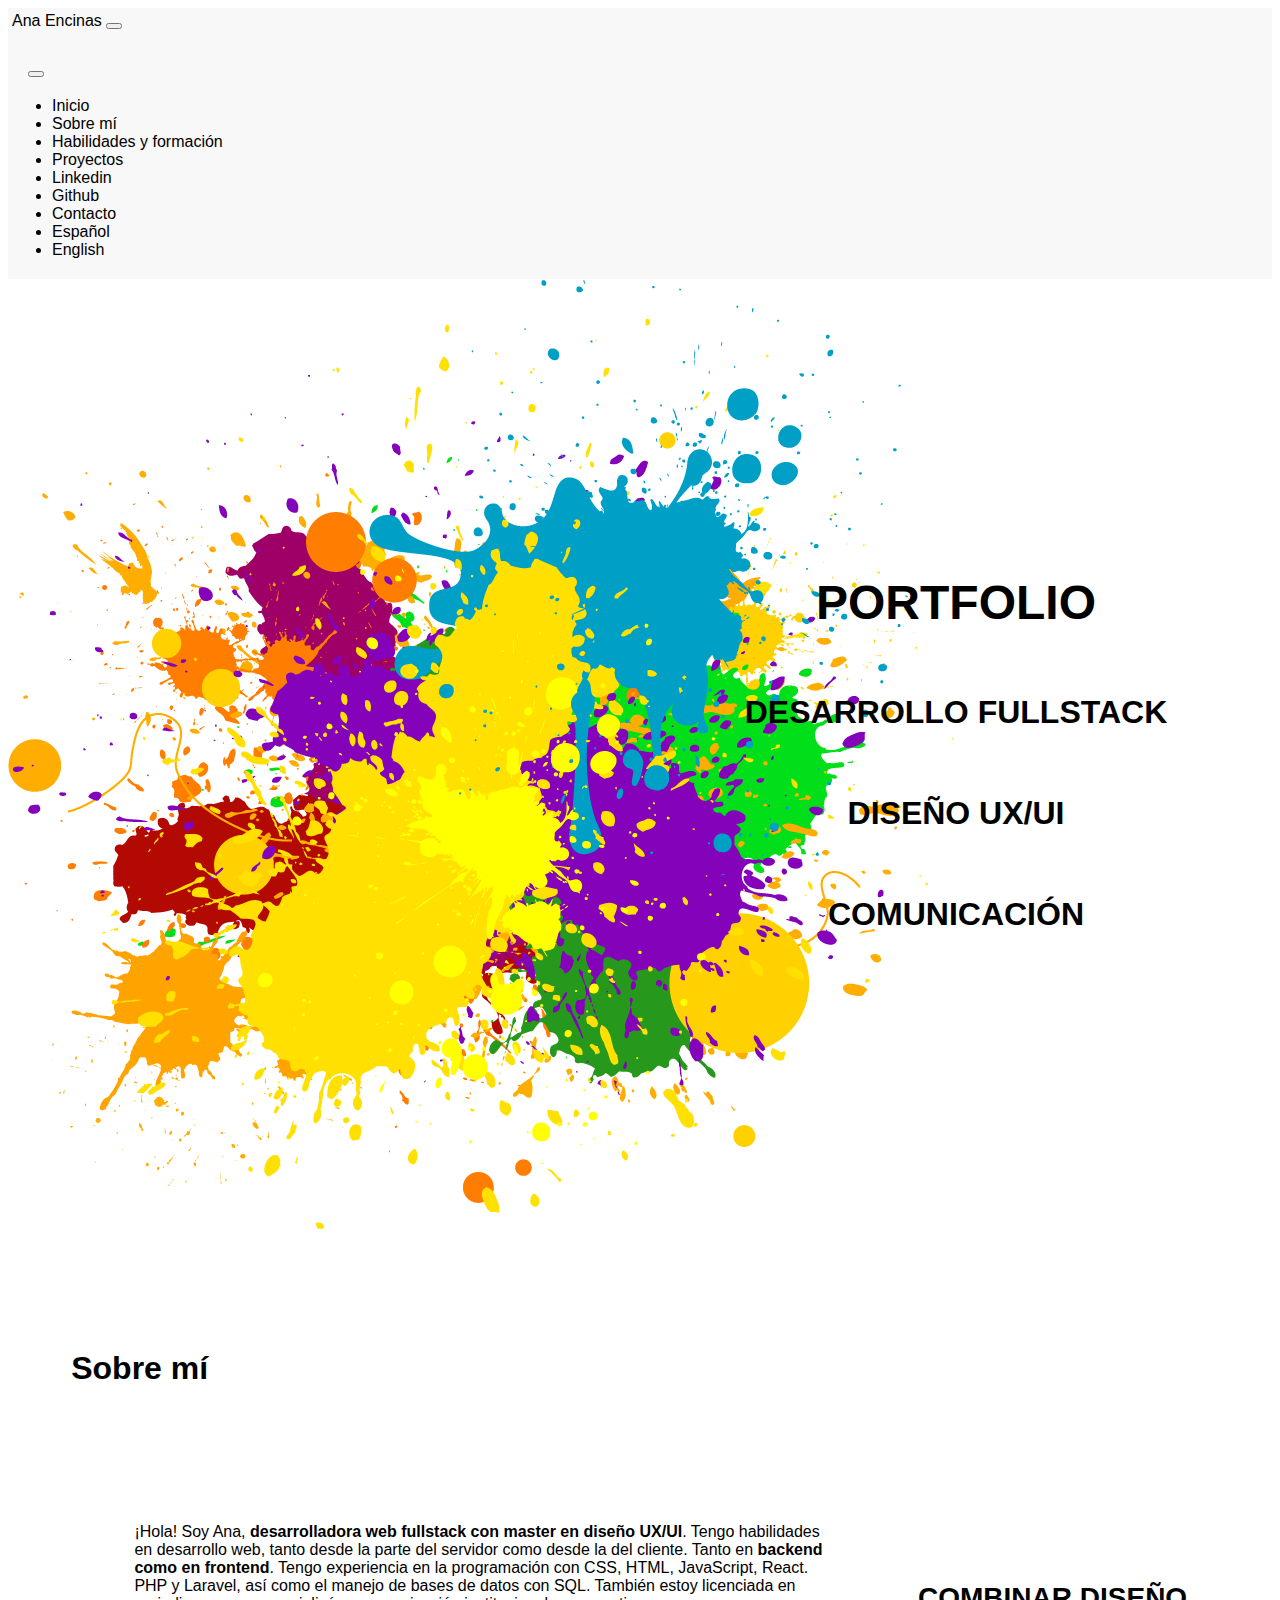
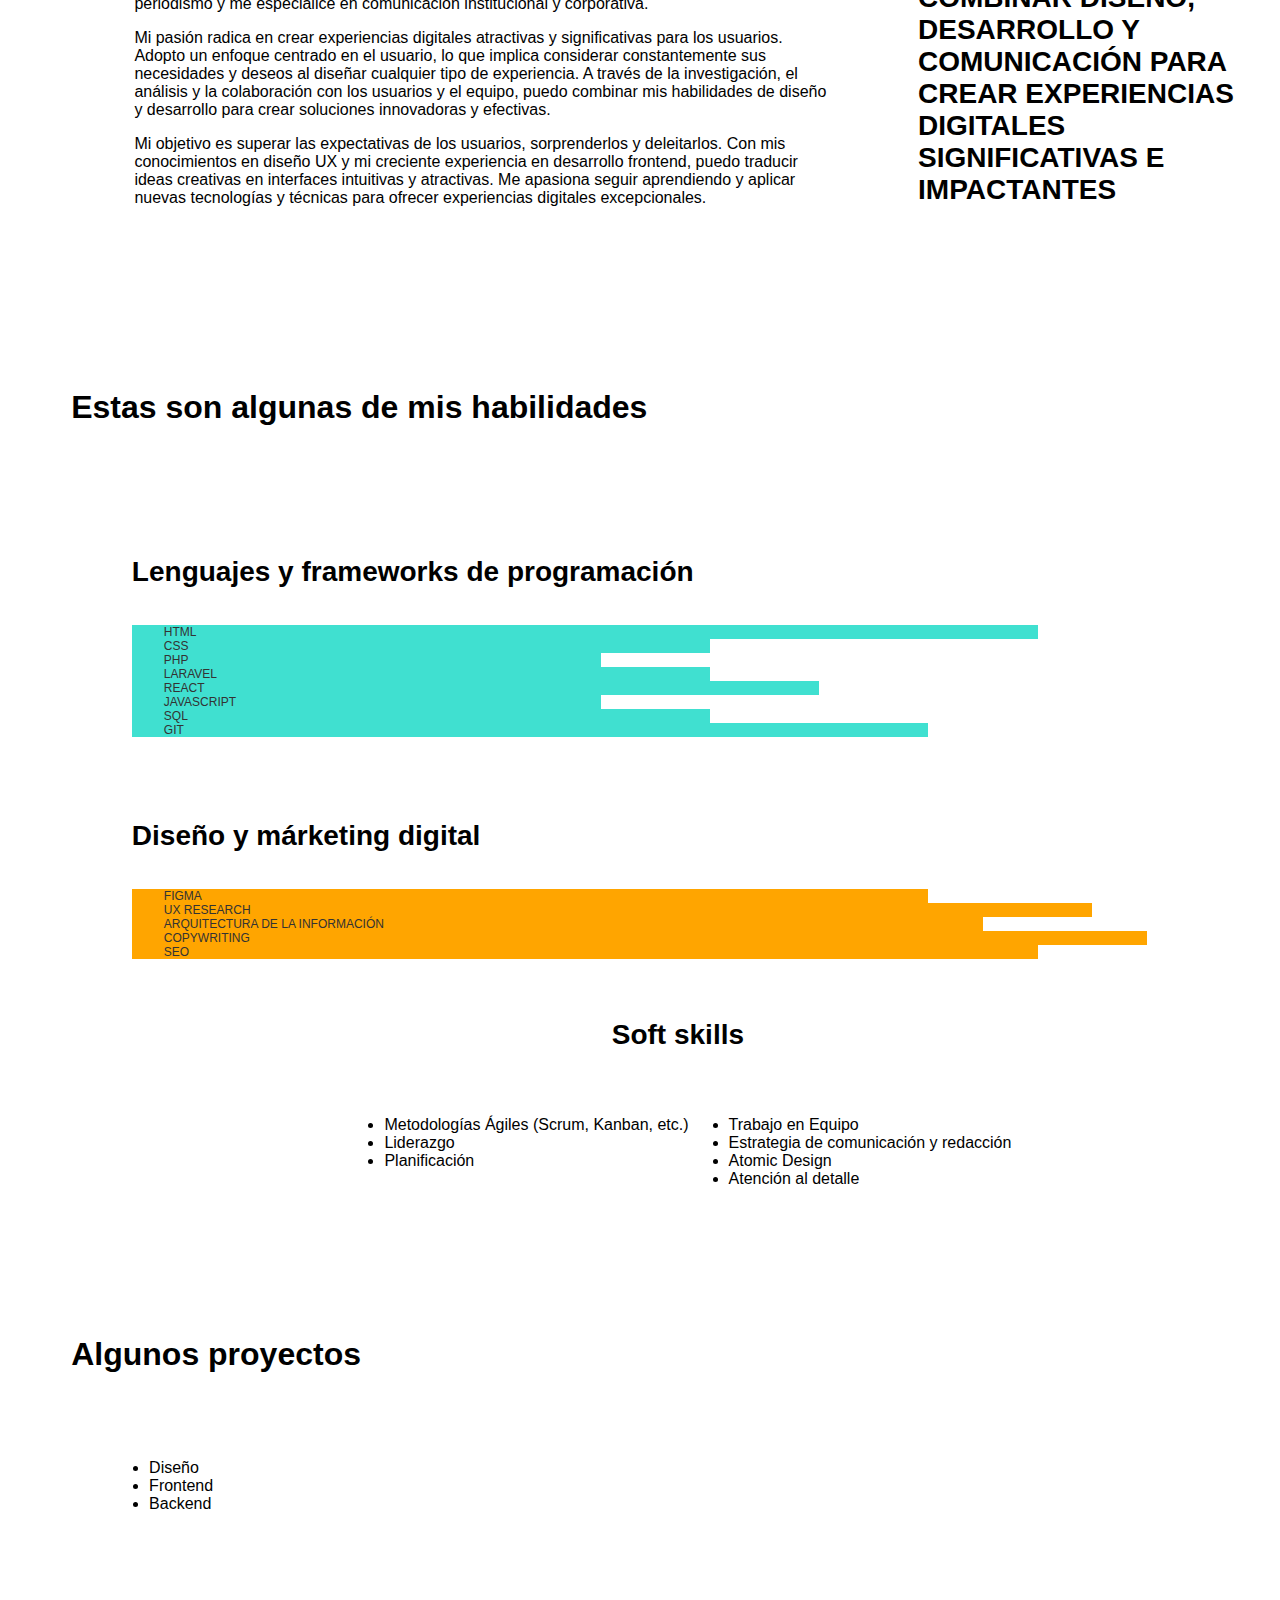
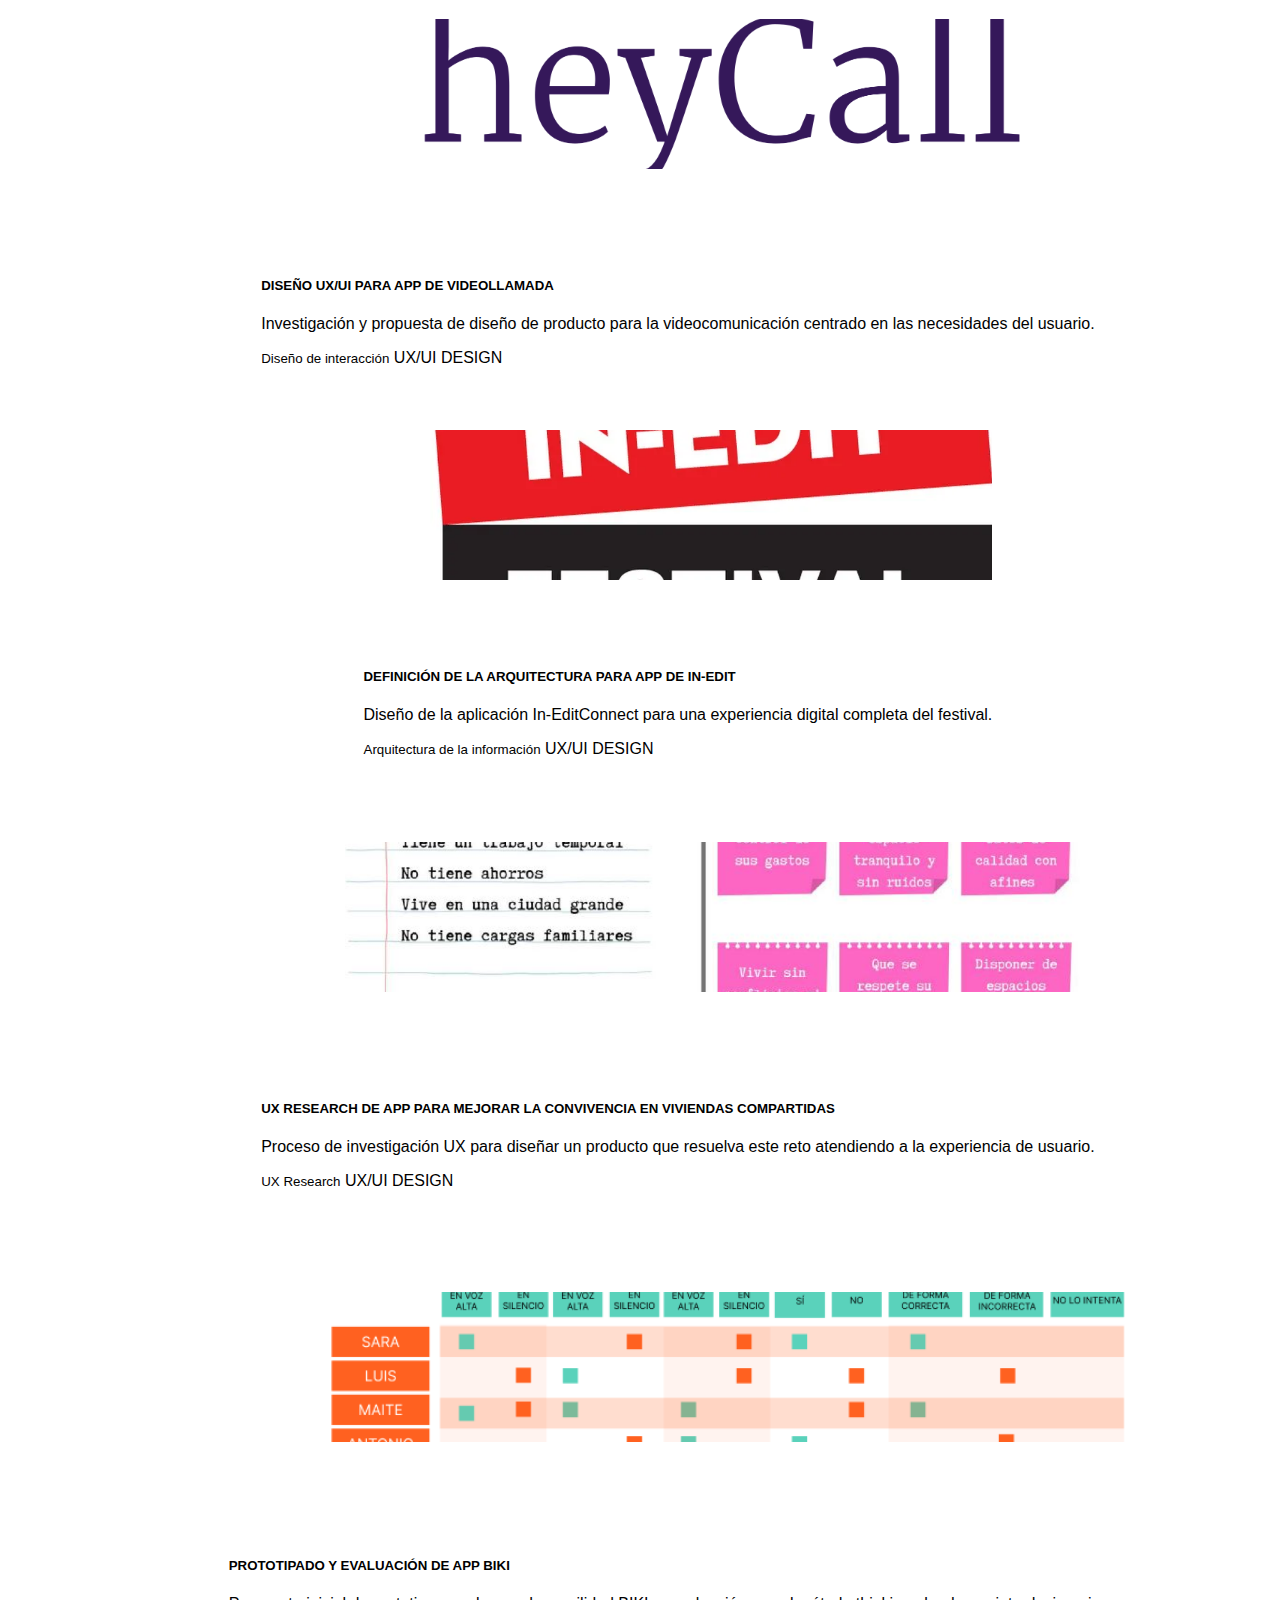
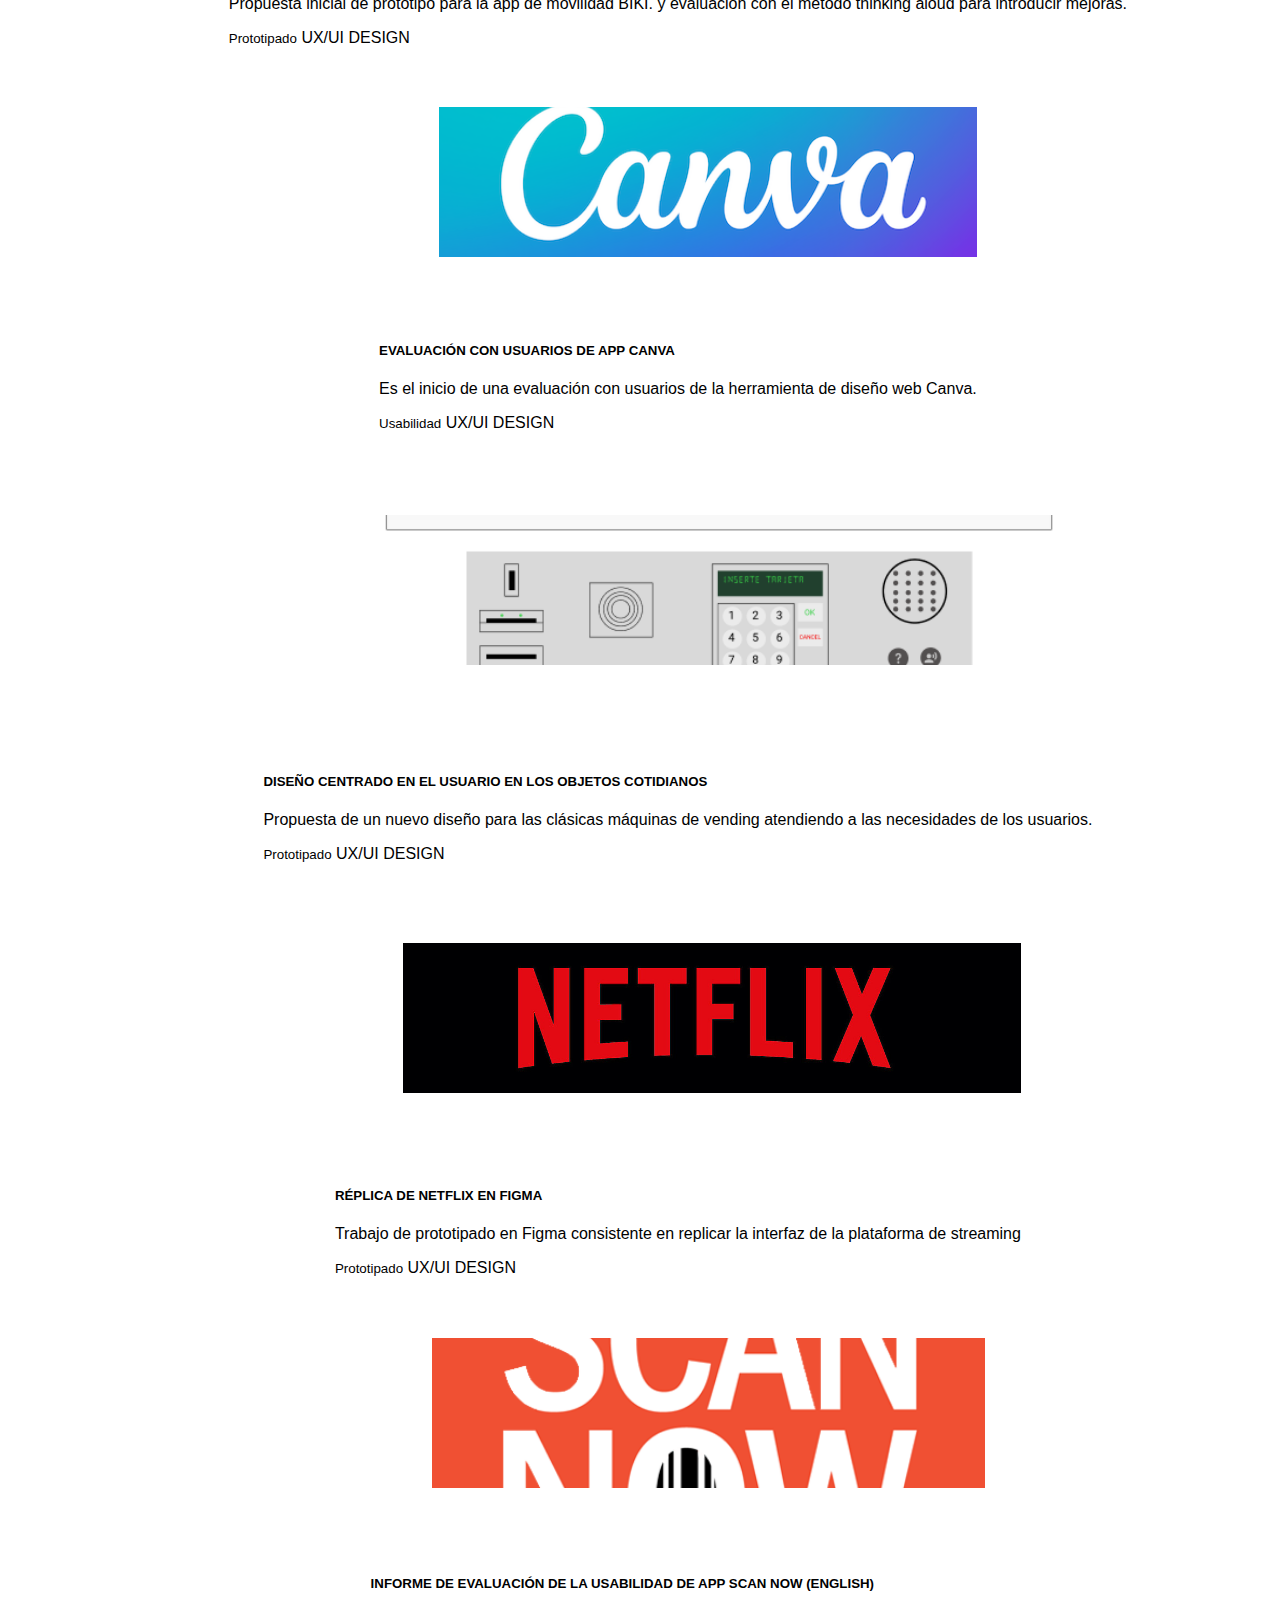
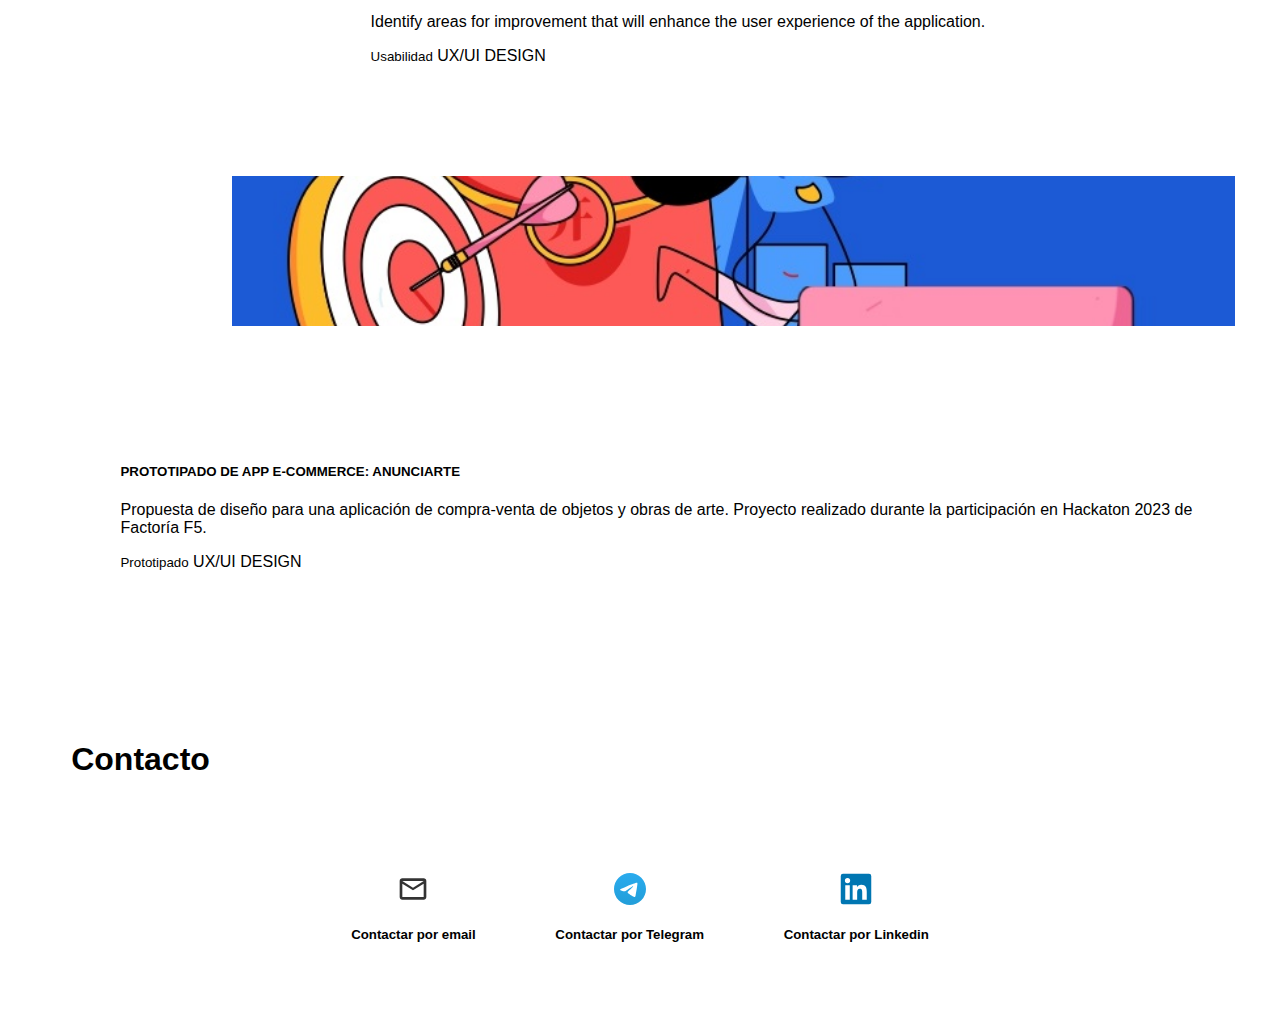
<file: index.html>
<!DOCTYPE html>
<html lang="en">
<head>
    <meta charset="UTF-8">
    <meta name="viewport" content="width=device-width, initial-scale=1.0">
    <title>Ana Encinas - Portfolio</title>
    <link href="https://cdn.jsdelivr.net/npm/bootstrap@5.3.1/dist/css/bootstrap.min.css" rel="stylesheet" integrity="sha384-4bw+/aepP/YC94hEpVNVgiZdgIC5+VKNBQNGCHeKRQN+PtmoHDEXuppvnDJzQIu9" crossorigin="anonymous">
    <link rel="stylesheet" href="https://cdnjs.cloudflare.com/ajax/libs/font-awesome/5.15.4/css/all.min.css" integrity="sha384-KyZXEAg3QhqLMpG8r+VizFzZuUXh4Crr4mCnn7PAea5TpC5Bb1dFFWFPtXlZs1T9" crossorigin="anonymous">

  </head>
    <link rel="stylesheet" href="styles.css">
</head>
<body>
   
        <nav class="navbar fixed-top">
            <div class="container-fluid">
              <a class="navbar-brand" href="#">Ana Encinas</a>
              <button class="navbar-toggler" type="button" data-bs-toggle="offcanvas" data-bs-target="#offcanvasNavbar" aria-controls="offcanvasNavbar" aria-label="Toggle navigation"> 
                <span class="navbar-toggler-icon"></span>
              </button>
              <div class="offcanvas offcanvas-end" tabindex="-1" id="offcanvasNavbar" aria-labelledby="offcanvasNavbarLabel">
                <div class="offcanvas-header">
                  <h5 class="offcanvas-title" id="offcanvasNavbarLabel"></h5>
                  <button type="button" class="btn-close" data-bs-dismiss="offcanvas" aria-label="Close"></button>
                </div>
                <div class="offcanvas-body">
                  <ul class="navbar-nav justify-content-end flex-grow-1 pe-3">
                    <li class="nav-item">
                      <a class="nav-link active" aria-current="page" href="#">Inicio</a>
                    </li>
                    <li class="nav-item">
                      <a class="nav-link" href="#about-me">Sobre mí</a>
                    </li>
                    <li class="nav-item">
                        <a class="nav-link" href="#skills">Habilidades y formación</a>
                    </li>
                    <li class="nav-item">
                        <a class="nav-link" href="#cv">Proyectos</a>
                    </li>
                    <li class="nav-item">
                        <a class="nav-link" href="https://www.linkedin.com/in/anaencinasd/">Linkedin</a>
                    </li>
                    <li class="nav-item">
                        <a class="nav-link" href="https://github.com/anaencinasd">Github</a>
                    </li>
                    <li class="nav-item">
                        <a class="nav-link" href="#Contact">Contacto</a>
                    </li>
                    <li class="nav-item">
                        <a class="nav-link" href="#">Español</a>
                    </li>
                    <li class="nav-item">
                        <a class="nav-link" href="./english-portfolio.html">English</a>
                    </li>
                    
                  </ul>
                  
                </div>
              </div>
            </div>
        </nav>
        <div class="main-container" id="main-container-1">
            <div class="color-image">
                <img src="./rsc/PINTURA.png" alt="Ana Encinas - Portfolio" height="auto" width="auto">
            </div>
            <div class="title-container">
                <h1>PORTFOLIO</h1>
                <h3>DESARROLLO FULLSTACK</h3>
                <h3>DISEÑO UX/UI</h3>
                <h3>COMUNICACIÓN</h3>
            </div>

        </div>
        <div class="main-container" id="main-container-2">
          <div class="title-container2" id="about-me">
            <h3>Sobre mí</h3>
          </div>
            <div class="about-me">
                
                <p>
                    ¡Hola! Soy Ana, <b>desarrolladora web fullstack con master en diseño UX/UI</b>.
                     Tengo habilidades en desarrollo web, tanto desde la parte del servidor como 
                     desde la del cliente. Tanto en <b>backend como en frontend</b>. Tengo experiencia
                    en la programación con CSS, HTML, JavaScript, React. PHP y Laravel, así 
                    como el manejo de bases de datos con SQL. También estoy licenciada en periodismo y 
                    me especialicé en comunicación institucional y corporativa.
                </p>
            <p>

                     Mi pasión radica en crear experiencias digitales 
                     atractivas y significativas para los usuarios.
                     Adopto un enfoque centrado en el usuario, lo que 
                     implica considerar constantemente sus necesidades 
                     y deseos al diseñar cualquier tipo de experiencia. 
                     A través de la investigación, el análisis y la 
                     colaboración con los usuarios y el equipo, puedo 
                     combinar mis habilidades de diseño y desarrollo
                      para crear soluciones innovadoras y efectivas.
                    </p>
                <p>
                      Mi objetivo es superar las expectativas de los 
                      usuarios, sorprenderlos y deleitarlos. Con mis 
                      conocimientos en diseño UX y mi creciente 
                      experiencia en desarrollo frontend, puedo traducir 
                      ideas creativas en interfaces intuitivas y atractivas.
                      Me apasiona seguir aprendiendo y aplicar nuevas 
                      tecnologías y técnicas para ofrecer experiencias 
                      digitales excepcionales.
                </p>

            </div>
            <div class="quote">
<h4>
    Combinar diseño, DESARROLLO y comunicación para crear experiencias digitales significativas e impactantes
</h4>
            </div>
            
        </div>
        <div>
          <div class="title-container2" id="skills">
            <h3>Estas son algunas de mis habilidades</h3>
          </div>
            <div class="skills">
                
                
                <div class="skills-container">
                    <div class="develop-skills">
                        <h4>Lenguajes y frameworks de programación</h4>

                    
                    
                    <div class="progress mt-1">
                      <div class="progress-bar" role="progressbar" style="width: 80%;" aria-valuenow="80" aria-valuemin="0" aria-valuemax="100">HTML</div>
                    </div>
                    <div class="progress mt-1">
                      <div class="progress-bar" role="progressbar" style="width: 50%;" aria-valuenow="50" aria-valuemin="0" aria-valuemax="100">CSS</div>
                    </div>
                    <div class="progress mt-1">
                        <div class="progress-bar" role="progressbar" style="width: 40%;" aria-valuenow="40" aria-valuemin="0" aria-valuemax="100">PHP</div>
                      </div>
                      <div class="progress mt-1">
                        <div class="progress-bar" role="progressbar" style="width: 50%;" aria-valuenow="50" aria-valuemin="0" aria-valuemax="100">LARAVEL</div>
                      </div>
                      
                      <div class="progress mt-1">
                        <div class="progress-bar" role="progressbar" style="width: 60%;" aria-valuenow="60" aria-valuemin="0" aria-valuemax="100">REACT</div>
                      </div>
                      <div class="progress mt-1">
                        <div class="progress-bar" role="progressbar" style="width: 40%;" aria-valuenow="40" aria-valuemin="0" aria-valuemax="100">JAVASCRIPT</div>
                      </div>
                      <div class="progress mt-1">
                        <div class="progress-bar" role="progressbar" style="width: 50%;" aria-valuenow="50" aria-valuemin="0" aria-valuemax="100">SQL</div>
                      </div>
                      <div class="progress mt-1">
                        <div class="progress-bar" role="progressbar" style="width: 70%;" aria-valuenow="70" aria-valuemin="0" aria-valuemax="100">GIT</div>
                      </div>
                    </div>
                    <div class="develop-skills">
                        <h4>Diseño y márketing digital</h4>
                        <div class="progress mt-1">
                            <div class="progress-bar" id="design-bar" role="progressbar" style="width: 70%;" aria-valuenow="70" aria-valuemin="0" aria-valuemax="100">FIGMA</div>
                          </div>
                          <div class="progress mt-1">
                            <div class="progress-bar" id="design-bar" role="progressbar" style="width: 85%;" aria-valuenow="85" aria-valuemin="0" aria-valuemax="100">UX RESEARCH</div>
                          </div>
                          <div class="progress mt-1">
                            <div class="progress-bar" id="design-bar" role="progressbar" style="width: 75%;" aria-valuenow="75" aria-valuemin="0" aria-valuemax="100">ARQUITECTURA DE LA INFORMACIÓN</div>
                          </div>
                          <div class="progress mt-1">
                            <div class="progress-bar" id="design-bar" role="progressbar" style="width: 90%;" aria-valuenow="90" aria-valuemin="0" aria-valuemax="100">COPYWRITING</div>
                          </div>
                          <div class="progress mt-1">
                            <div class="progress-bar" id="design-bar" role="progressbar" style="width: 80%;" aria-valuenow="80" aria-valuemin="0" aria-valuemax="100">SEO</div>
                          </div>

                    </div>
                    

                      </div>
                      <h4>Soft skills</h4>
                      <div class="softskills">
                        
                        <div class="row">
                            <div class="col-md-6">
                                <ul>
                                    <li>Metodologías Ágiles (Scrum, Kanban, etc.)</li>
                                    <li>Liderazgo</li>
                                    <li>Planificación</li>
                                </ul>
                            </div>
                            <div class="col-md-6">
                                <ul>
                                    <li>Trabajo en Equipo</li>
                                    <li>Estrategia de comunicación y redacción</li>
                                    <li>Atomic Design</li>
                                    <li>Atención al detalle</li>
                                    
                                    
                                </ul>
                            </div>
                        </div>
                    </div>
                    
                  </div>

            </div>
        </div>
        <div class="title-container2" id="cv">
        <h3>Algunos proyectos</h3>
      </div class="cards-container design">
        <div class="skills">
            
            <div class="projects">
              <div class="card text-center">
                <div class="card-header">
                  <ul class="nav nav-tabs card-header-tabs">
                    <li class="nav-item">
                      <a class="nav-link active" aria-current="true" id="design-tab" href="#">Diseño</a>
                    </li>
                    <li class="nav-item">
                      <a class="nav-link" href="#" id="frontend-tab">Frontend</a>
                    </li>
                    <li class="nav-item">
                      <a class="nav-link" href="#" id="backend-tab">Backend</a>
                    </li>
                  </ul>
                </div>

                <div class="cards-container design">
                  <div >
                    <div class="row row-cols-1 row-cols-md-3 g-4">
                        <div class="col">
                            <a href="https://drive.google.com/drive/folders/1KjpY6T7zt1PPhD_FASCdvdAoOPBjhndR?usp=sharing">
                          <div class="card h-100">
                            <img src="./rsc/heycall-high-resolution-logo-color-on-transparent-background.png" class="card-img-top" alt="...">
                            <div class="card-body">
                              <h5 class="card-title">DISEÑO UX/UI PARA APP 
                                DE VIDEOLLAMADA</h5>
                              <p class="card-text">Investigación y propuesta de diseño de producto para la videocomunicación 
                                centrado en las necesidades del usuario.</p>
                            </div>
                            
                            <div class="card-footer text-muted text-center">
                              <small class="text-muted">Diseño de interacción</small>
                              <label for="">UX/UI DESIGN</label>
                            </div>
                            
                          </div>
                        </a>
                        </div>
                        <div class="col">
                            <a href="https://drive.google.com/drive/folders/1pBjhpc4uUZh3rqQstjSx5FUV1fQczepF?usp=sharing">
                          <div class="card h-100">
                            <img src="./rsc/in-edit-2022.png" class="card-img-top" alt="...">
                            <div class="card-body">
                              <h5 class="card-title">DEFINICIÓN DE LA ARQUITECTURA 
                                PARA APP DE IN-EDIT</h5>
                              <p class="card-text">Diseño de la aplicación In-EditConnect para una experiencia digital completa del festival.</p>
                            </div>
                            
                            <div class="card-footer text-muted text-center">
                              <small class="text-muted">Arquitectura de la información</small>
                              <label for="">UX/UI DESIGN</label>
                            </div>
                            
                          </div>
                        </a>
                        </div>
                        <div class="col">
                            <a href="https://drive.google.com/drive/folders/1cOFLBvWhtkZG400sCjRxvibGg4RO4XWf?usp=sharing">
                          <div class="card h-100">
                            <img src="./rsc/ux-research.png" class="card-img-top" alt="...">
                            <div class="card-body">
                              <h5 class="card-title">UX RESEARCH DE APP PARA MEJORAR LA CONVIVENCIA EN VIVIENDAS COMPARTIDAS</h5>
                              <p class="card-text">Proceso de investigación UX para diseñar un producto que 
                                resuelva este reto atendiendo a la experiencia de usuario.</p>
                            </div>
                            
                            <div class="card-footer">
                              <small class="text-muted">UX Research</small>
                              <label for="">UX/UI DESIGN</label>
                            </div>
                            
                          </div>
                        </a>
                        </div>
                      </div>
                      

                </div>
                <!-- <div class="cards-container design"> -->
                    <div class="row row-cols-1 row-cols-md-3 g-4">
                        <div class="col">
                          <a href="https://drive.google.com/drive/folders/1tRfk2azI7fefgvlG_NSv3o7QGSUUnWpq?usp=sharing">
                          <div class="card h-100">
                            <img src="./rsc/prototipado.png" class="card-img-top" alt="...">
                            <div class="card-body">
                              <h5 class="card-title">PROTOTIPADO Y EVALUACIÓN DE APP BIKI</h5> 
                              <p class="card-text">Propuesta inicial de prototipo para la app de movilidad BIKI. 
                                y evaluación con el método 
                                thinking aloud para introducir mejoras.</p>
                            </div>
                            <div class="card-footer">
                              <small class="text-muted">Prototipado</small>
                              <label for="">UX/UI DESIGN</label>
                            </div>
                          </div>
                        </a>
                        </div>
                        <div class="col">
                          <a href="https://drive.google.com/file/d/1sn1qV4RnhDBvwDp1of1b0p0oPkBJ3DOJ/view?usp=sharing">
                          <div class="card h-100">
                            <img src="./rsc/canva.png" class="card-img-top" alt="...">
                            <div class="card-body">
                              <h5 class="card-title">EVALUACIÓN CON USUARIOS DE APP CANVA</h5>
                              <p class="card-text">Es el inicio de una evaluación con usuarios de la herramienta 
                                de diseño web Canva.  </p>
                            </div>
                            <div class="card-footer">
                              <small class="text-muted">Usabilidad</small>
                              <label for="">UX/UI DESIGN</label>
                            </div>
                          </div>
                        </a>
                        </div>
                        <div class="col">
                          <a href="https://drive.google.com/file/d/1LEDV9u1uz2TiCvFUrvrA6vaUZ7ZpFGZV/view?usp=sharing">
                          <div class="card h-100">
                            <img src="./rsc/objetos-cotidianos.png" class="card-img-top" alt="...">
                            <div class="card-body">
                              <h5 class="card-title">DISEÑO CENTRADO EN EL USUARIO EN LOS OBJETOS COTIDIANOS</h5>
                              <p class="card-text">Propuesta de un nuevo diseño para las clásicas máquinas
                                 de vending atendiendo a las necesidades de los usuarios.</p>
                            </div>
                            <div class="card-footer">
                              <small class="text-muted">Prototipado</small>
                              <label for="">UX/UI DESIGN</label> 
                            </div>
                          </div>
                        </a>
                        </div>
                        
                     
                      

                </div>
                <!-- <div class="cards-container design"> -->
                  <div class="row row-cols-1 row-cols-md-3 g-4">
                      <div class="col">
                        <a href="https://www.figma.com/file/NlgLBsX1YWXZbAxKRJejCE/T2-R%C3%A9plica-de-Netflix?type=design&node-id=0%3A1&mode=design&t=g7Tc7A3a2pjfUfYK-1">
                        <div class="card h-100">
                          <img src="./rsc/netflix.jpeg" class="card-img-top" alt="...">
                          <div class="card-body">
                            <h5 class="card-title">RÉPLICA DE NETFLIX EN FIGMA</h5> 
                            <p class="card-text">Trabajo de prototipado en Figma consistente en replicar la interfaz de la plataforma de streaming</p>
                          </div>
                          <div class="card-footer">
                            <small class="text-muted">Prototipado</small>
                            <label for="">UX/UI DESIGN</label>
                          </div>
                        </div>
                      </a>
                      </div>
                      <div class="col">
                        <a href="https://drive.google.com/file/d/1qAqGS_3Q_Y90I5unceCldL8d1dIh9X-5/view?usp=sharing">
                        <div class="card h-100">
                          <img src="./rsc/scan now.png" class="card-img-top" alt="...">
                          <div class="card-body">
                            <h5 class="card-title"> INFORME DE EVALUACIÓN DE LA USABILIDAD DE APP SCAN NOW (ENGLISH)</h5>
                            <p class="card-text"> Identify areas for improvement that will enhance
                               the user experience of the application. </p>
                          </div>
                          <div class="card-footer">
                            <small class="text-muted">Usabilidad</small>
                            <label for="">UX/UI DESIGN</label>
                          </div>
                        </div>
                      </a>
                      </div>
                      <div class="col">
                        <a href="https://www.figma.com/file/wa27GRYBvbtCCQTLg95rC9/Untitled?type=design&node-id=2%3A9&mode=design&t=GMw6SdoNk39ks3aT-1">
                        <div class="card h-100">
                          <img src="./rsc/anunciarte.jpg" class="card-img-top" alt="...">
                          <div class="card-body">
                            <h5 class="card-title">PROTOTIPADO DE APP E-COMMERCE: ANUNCIARTE</h5>
                            <p class="card-text">Propuesta de diseño para una aplicación de compra-venta de objetos y obras de arte. Proyecto
                              realizado durante la participación en Hackaton 2023 de Factoría F5.
                            </p>
                          </div>
                          <div class="card-footer">
                            <small class="text-muted">Prototipado</small>
                            <label for="">UX/UI DESIGN</label> 
                          </div>
                        </div>
                      </a>
                      </div>
                    </div>
                      
               
                    </div>
                    <div class="cards-container frontend hidden">
                      <div>
                        <a href="https://github.com/anaencinasd" target="_blank" class="github-button">
                          <i class="fab fa-github" aria-hidden="true"></i>
                          Ver mi perfil de GitHub
                        </a>
                      </div>
                      <div class="row row-cols-1 row-cols-md-3 g-4">
                        <div class="col">
                            <a href="https://github.com/anaencinasd/replica-web-con-react">
                          <div class="card h-100">
                            <img src="./rsc/react.png" class="card-img-top" alt="...">
                            <div class="card-body">
                              <h5 class="card-title">RÉPLICA DE SITIO WEB USANDO REACT</h5>
                              <p class="card-text">Desarrollo utilizando React de una réplica de una web, usando componentes y rutas.</p>
                              
                            </div>
                            
                            <div class="card-footer text-muted text-center">
                              <small class="text-muted">React | Javascript | CSS</small>
                              <label for="">FRONTEND</label>
                            </div>
                            
                          </div>
                        </a>
                        </div>
                        <div class="col">
                            <a href="https://github.com/anaencinasd/covid-19-tracker">
                          <div class="card h-100">
                            <img src="./rsc/covid.png" class="card-img-top" alt="..." >
                            <div class="card-body">
                              <h5 class="card-title">COVID TRACKER</h5>
                              <p class="card-text">Diseño de APP para el seguimiento de casos del COVID a nivel mundial usando APIs.</p>
                            </div>
                            
                            <div class="card-footer text-muted text-center">
                              <small class="text-muted">React | CSS | Javascript | API</small>
                              <label for=""> FRONTEND</label>
                            </div>
                            
                          </div>
                        </a>
                        </div>
                        <div class="col">
                            <a href="https://github.com/anaencinasd/Anunciarte">
                          <div class="card h-100">
                            <img src="./rsc/anunciarte.jpg" class="card-img-top" alt="...">
                            <div class="card-body">
                              <h5 class="card-title">ANUNCIARTE</h5>
                              <p class="card-text">
              Marketplace que permite la compra y venta de artículos y obras de arte. Está en proceso de desarrollo. 
                              </p>
                            </div>
                            
                            <div class="card-footer">
                              <small class="text-muted">React | CSS | Javascript | API</small>
                              <label for="">FRONTEND | BACKEND</label>
                            </div>
                            
                          </div>
                        </a>
                        </div>
                      </div>
                      

                </div>
                <div class="cards-container backend hidden">
                  <div>
                    <a href="https://github.com/anaencinasd" target="_blank" class="github-button">
                      <i class="fab fa-github" aria-hidden="true"></i>
                      Ver mi perfil de GitHub
                    </a>
                  </div>
                  <div class="row row-cols-1 row-cols-md-3 g-4">
                    <div class="col">
                        <a href="https://github.com/anaencinasd/php-todolist">
                      <div class="card h-100">
                        
                        <div class="card-body">
                          <h5 class="card-title">TO DO LIST</h5>
                          <p class="card-text">Desarrollo con PHP de una lista de tareas del lado del servidor. La parte de frontend está desarrollada con Tailwind</p>
                        </div>
                        
                        <div class="card-footer text-muted text-center">
                          <small class="text-muted">PHP | TAILWIND | MYSQL | SQL</small>
                          <label for="">BACKEND</label>
                        </div>
                        
                      </div>
                    </a>
                    </div>
                    <div class="col">
                        <a href="https://github.com/anaencinasd/talenthub">
                      <div class="card h-100">
                        
                        <div class="card-body">
                          <h5 class="card-title">TALENT HUB</h5>
                          <p class="card-text">Desarrollo de gestor de alumnos, bootcamps y staff para Factoría F5</p>
                        </div>
                        
                        <div class="card-footer text-muted text-center">
                          <small class="text-muted">PHP | TAILWIND | MYSQL | SQL </small>
                          <label for="">BACKEND</label>
                        </div>
                        
                      </div>
                    </a>
                    </div>
                    <div class="col">
                        <a href="https://github.com/ecommerce-foodmarket/food-market.git">
                      <div class="card h-100">
                        
                        <div class="card-body">
                          <h5 class="card-title">E-COMMERCE - SPEEDBITES</h5>
                          <p class="card-text">Desarrollo en Laravel de e-commerce para reparto a domicilio en el restaurante SpeedBites con vistas de usuario y administrador.</p>
                        </div>
                        
                        <div class="card-footer">
                          <small class="text-muted">LARAVEL | ARTISAN | PHP | TAILWIND | MYSQL | SQL </small>
                          <label for="">BACKEND</label>
                        </div>
                        
                      </div>
                    </a>
                    </div>
                  </div>
                      
                       
                </div>
                     </div>
                     
                     
                  </div>
                 
                  
              </div>
              
      
                      </div>
              </div>
              <div class="main-container" id="main-container-2">
                <div class="title-container2" id="Contact">
                  <h3>Contacto</h3>
                </div>
                 
                      <div class="contact-container">
                        
                        <div class="logo-container">
                          
                          <svg xmlns="http://www.w3.org/2000/svg" width="32" height="32" viewBox="0 0 24 24"><path fill="#333" d="M4 20q-.825 0-1.413-.588T2 18V6q0-.825.588-1.413T4 4h16q.825 0 1.413.588T22 6v12q0 .825-.588 1.413T20 20H4Zm8-7L4 8v10h16V8l-8 5Zm0-2l8-5H4l8 5ZM4 8V6v12V8Z"/></svg>
                          <a href="mailto:ana.encinasdiaz@gmail.com">

                          <h5>Contactar por email</h5>
                        </a>


                        </div>
                      

                      
                      
                      
                        <div class="logo-container">
                          
                          <svg xmlns="http://www.w3.org/2000/svg" width="32" height="32" viewBox="0 0 256 256"><defs><linearGradient id="logosTelegram0" x1="50%" x2="50%" y1="0%" y2="100%"><stop offset="0%" stop-color="#2AABEE"/><stop offset="100%" stop-color="#229ED9"/></linearGradient></defs><path fill="url(#logosTelegram0)" d="M128 0C94.06 0 61.48 13.494 37.5 37.49A128.038 128.038 0 0 0 0 128c0 33.934 13.5 66.514 37.5 90.51C61.48 242.506 94.06 256 128 256s66.52-13.494 90.5-37.49c24-23.996 37.5-56.576 37.5-90.51c0-33.934-13.5-66.514-37.5-90.51C194.52 13.494 161.94 0 128 0Z"/><path fill="#FFF" d="M57.94 126.648c37.32-16.256 62.2-26.974 74.64-32.152c35.56-14.786 42.94-17.354 47.76-17.441c1.06-.017 3.42.245 4.96 1.49c1.28 1.05 1.64 2.47 1.82 3.467c.16.996.38 3.266.2 5.038c-1.92 20.24-10.26 69.356-14.5 92.026c-1.78 9.592-5.32 12.808-8.74 13.122c-7.44.684-13.08-4.912-20.28-9.63c-11.26-7.386-17.62-11.982-28.56-19.188c-12.64-8.328-4.44-12.906 2.76-20.386c1.88-1.958 34.64-31.748 35.26-34.45c.08-.338.16-1.598-.6-2.262c-.74-.666-1.84-.438-2.64-.258c-1.14.256-19.12 12.152-54 35.686c-5.1 3.508-9.72 5.218-13.88 5.128c-4.56-.098-13.36-2.584-19.9-4.708c-8-2.606-14.38-3.984-13.82-8.41c.28-2.304 3.46-4.662 9.52-7.072Z"/></svg>
                          <a href="https://t.me/anaencinasd">                        
                             <h5>Contactar por Telegram</h5>
                            </a>


                        </div>
                      

                      
                      <div class="logo-container">
                        
                        <svg xmlns="http://www.w3.org/2000/svg" width="32" height="32" viewBox="0 0 128 128"><path fill="#0076b2" d="M116 3H12a8.91 8.91 0 0 0-9 8.8v104.42a8.91 8.91 0 0 0 9 8.78h104a8.93 8.93 0 0 0 9-8.81V11.77A8.93 8.93 0 0 0 116 3z"/><path fill="#fff" d="M21.06 48.73h18.11V107H21.06zm9.06-29a10.5 10.5 0 1 1-10.5 10.49a10.5 10.5 0 0 1 10.5-10.49m20.41 29h17.36v8h.24c2.42-4.58 8.32-9.41 17.13-9.41C103.6 47.28 107 59.35 107 75v32H88.89V78.65c0-6.75-.12-15.44-9.41-15.44s-10.87 7.36-10.87 15V107H50.53z"/></svg>
                        <a href="https://www.linkedin.com/in/anaencinasd/">
                        <h5>Contactar por Linkedin</h5>
                      </a>


                      </div>
                    

                      </div>
                  
            
              <div>
              
                
                
      
        
          
    
    
<script src="https://cdn.jsdelivr.net/npm/bootstrap@5.3.1/dist/js/bootstrap.bundle.min.js" integrity="sha384-HwwvtgBNo3bZJJLYd8oVXjrBZt8cqVSpeBNS5n7C8IVInixGAoxmnlMuBnhbgrkm" crossorigin="anonymous"></script>
<script src="index.js"></script>
</body>    
</body>
</html>
</file>
<file: styles.css>
body{
    font-family: Arial, Helvetica, sans-serif;
    
}

p{
    font-size:1rem;
}

h1{
font-size: 3rem;
text-align: center;
}

h3{
font-size: 2rem;
}

h4{
    font-size: 1.75rem;
}

.navbar{
    font-size: 1rem;
    background-color: rgba(245, 245, 245, 0.75);
   
    padding: 0.25rem;
    --bs-navbar-toggler-border-color: none;
    --bs-navbar-toggler-border-radius: none;
    --bs-navbar-toggler-focus-width: none;
    height: auto;
}


.navbar-brand {
    font-size: 1rem;
    padding-top: 0.25rem; 
    padding-bottom: 0.25rem; 
} 
  .navbar-toggler-icon {
    font-size: 1rem; 
   
  }
  .offcanvas{
    --bs-offcanvas-title-line-height: 1rem;
  }

  .offcanvas-body{
    font-size: 1rem;
  }
  
  
  .offcanvas-header {
    padding: 0.2rem 1rem; 
  }
  
  .offcanvas-title {
    font-size: 1rem; 
  }

  .main-container{
    display: flex;  
    flex-direction: row;
    flex-wrap: wrap;
    width: 100%; 
  }

  .color-image{
    display: flex;
    width: 50%;
    justify-content: flex-start;
    flex-wrap: wrap;
    margin-left: 0;
    

  }

  

  .title-container{
    width: 50%;
    display: flex;
    flex-wrap: wrap;
    flex-direction: column;
    align-items: center;
    justify-content: center;
   
    
  }

  .title-container2{
    width: 100%;
    display: flex;
    flex-wrap: wrap;
    flex-direction: row;
    align-items: center;
    justify-content: flex-start;
    margin-top: 7%;
    margin-left: 5%;
   
    
  }
  .quote{
    text-transform: uppercase;
    width: 25%;
    margin: 2%;
    margin-top: 10%;
  }

  .about-me{
    width: 55%;
    margin-left: 10%;
    margin-right: 5%;
    margin-top: 7%;
  }

  .skills{
    display: flex;
    flex-wrap: wrap;
    flex-direction: column;
    width: 100%;
    margin: 3%;
    justify-content: center;
    align-items: center;
  }

  .skills-container{
    width: 90%;
    display: flex;
    flex-wrap: wrap;
    flex-direction: row;
    justify-content: center;

  }

  .progress{
    --bs-progress-height: 1.5rem;
  }

  .progress-bar{
    background-color: turquoise;
    color: #333333;
    font-size: 0.75rem;
    text-align: start;
    padding-left: 2rem ;
    
  }

  .develop-skills{
    width: 100%;
    padding: 2%;

  }

  #design-bar{
    background-color: orange;
  }

  .row{
    display: flex;  
    flex-wrap: wrap;
    justify-content: center;
    margin: 1%;
  }

  .softskills{
    width: 90%;
    display: flex;
    flex-wrap: wrap;
    justify-content: center;
  }

  .projects{
   display: flex;
   flex-wrap: wrap;
   flex-direction: column;
       
  }

  .cards-container{
    display: flex;
    flex-wrap: wrap;
    flex-direction: row;
  }

  .projects{
    width: 90%;
    display: flex;
    flex-wrap: wrap;
    justify-content: center;
    align-items: center;
  }

.cards-container{
    margin-top: 2%;
}

.card-img-top{
    padding: 10%;
    width: 90%; 
    height: 150px; 
    object-fit: cover;
}

.card{
    text-decoration: none;
}

.card :hover{
    text-decoration: none;
    background-color: #e9ecef;
}

a{
    text-decoration: none;
    color: black
}

.card-header {
  background-color: white;
}

.nav{
  --bs-nav-link-color:none;
}

.github-button {
  display: inline-block;
  padding: 10px 20px;
  background-color: #333;
  color: white;
  text-decoration: none;
  border-radius: 5px;
  font-size: 16px;
}

.github-logo {
  width: 20px;
  height: 20px;
  margin-right: 10px;
  vertical-align: middle;
}

.contact-container{
  display: flex;
  flex-direction: row;
  width: 90%;
  margin: 5%;
  gap: 7%;
  justify-content: center;
}

.logo-container{
  display: flex;
  flex-direction: column;
  align-items: center;
  justify-content: center;
  align-items: center;
  
}



@media (max-width: 767px) {
    .title-container {
        width: 100%;
    }
}
</file>
